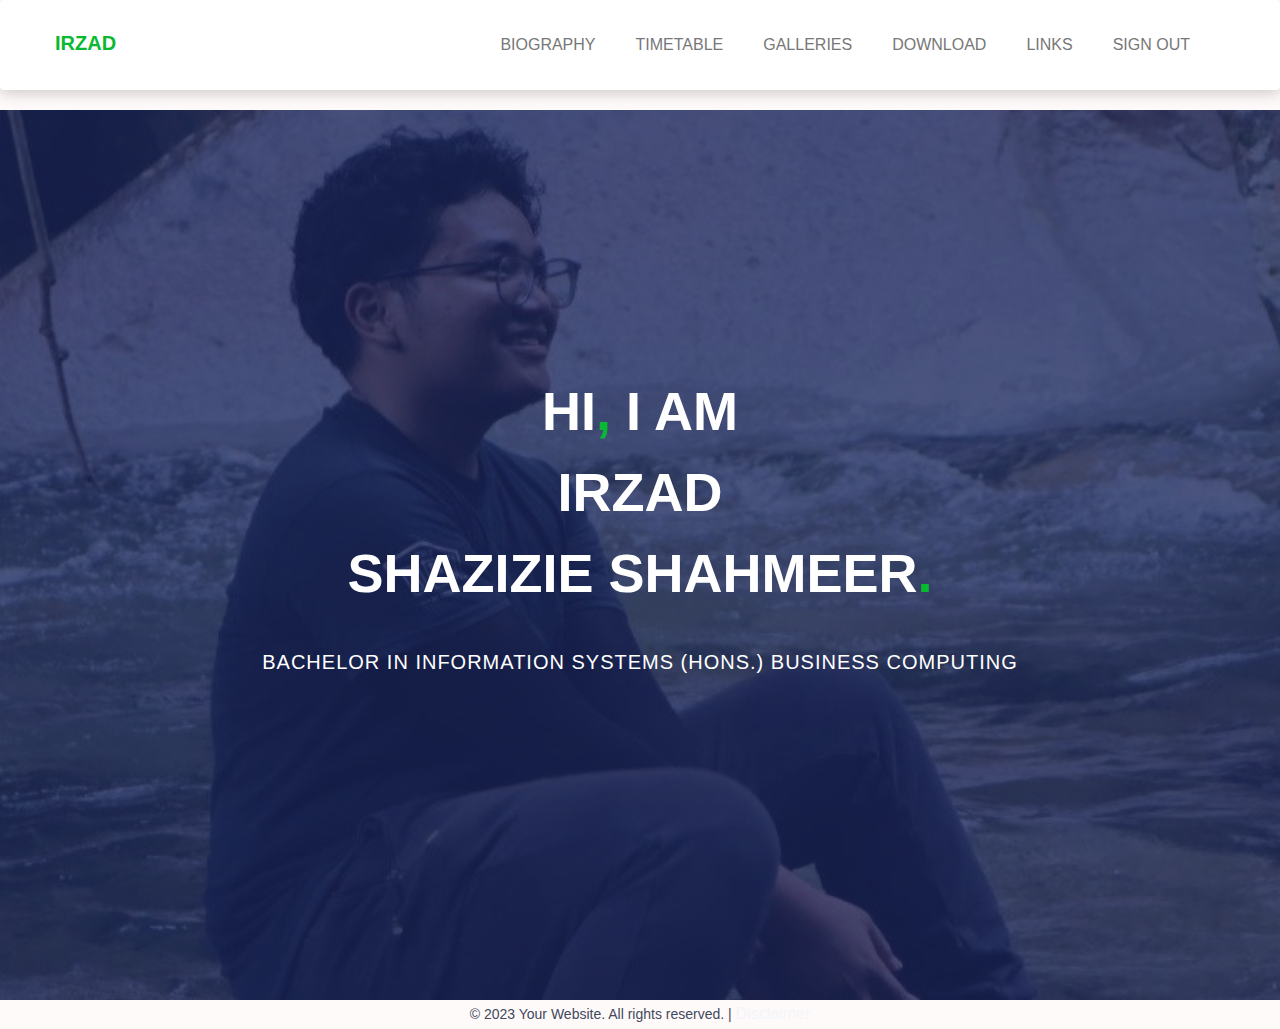
<file: index.html>
<!DOCTYPE html>
<html lang="en">
<head>
    <meta charset="UTF-8">
    <meta name="viewport" content="width=device-width, initial-scale=1.0">
	<link rel="stylesheet" href="https://maxcdn.bootstrapcdn.com/bootstrap/3.4.1/css/bootstrap.min.css">
	<script src="https://ajax.googleapis.com/ajax/libs/jquery/3.7.1/jquery.min.js"></script>
	<script src="https://maxcdn.bootstrapcdn.com/bootstrap/3.4.1/js/bootstrap.min.js">
	</script>
	<link rel="stylesheet" href="style.css">
</head>

<body>
<header class="top-area">
	<div class="header-area">
		<!-- Start Navigation -->
		<nav class="navbar navbar-default bootsnav navbar-fixed dark no-background">
		<div class="container">
					
		<div class="navbar-header">
			<button type="button" class="navbar-toggle" data-toggle="collapse" data-target="#navbar-menu">
			    <i class="fa fa-bars"></i>
			 </button>
			 <a class="navbar-brand" href="index.html">Irzad</a>
		</div>
		<div class="collapse navbar-collapse menu-ui-design" id="navbar-menu">
			<ul class="nav navbar-nav navbar-right" data-in="fadeInDown" data-out="fadeOutUp">
				<li class=" smooth-menu active"></li>
					<li class=" smooth-menu"><a href="Biography.html">Biography</a></li>
					<li class="smooth-menu"><a href="timetable.html">Timetable</a></li>
					<li class="smooth-menu"><a href="Gallery.html">Galleries</a></li>
					<li class="smooth-menu"><a href="Download.html">Download</a></li>
					<li class="smooth-menu"><a href="Link.html">Links</a></li>
					<li class="smooth-menu"><a href="Sign.html">Sign out</a></li>
			</ul>
		</div>
		</div>
	</div>
	<div class="clearfix"></div>			
</header>

<section id="Welcome" class="Welcome">
	<div class="container">
		<div class="row">
			<div class="col-md-12 text-center">
				<div class="header-text">
					<h2>Hi<span>,</span> I am <br> Irzad <br> Shazizie Shahmeer<span>.</span>   </h2>
					<p>Bachelor in Information Systems (Hons.) Business Computing</p>
				</div><!--/.header-text-->
			</div><!--/.col-->
		</div><!-- /.row-->
	</div><!-- /.container-->
</section><!--/.welcome-hero-->

<footer class="container-fluid text-center">
    <div class="row">
        <div class="col-sm-12">
            <p>&copy; 2023 Your Website. All rights reserved. | <a href="#disclaimer">Disclaimer</a></p>
        </div>
    </div>
</footer>
</body>
</html>
</file>
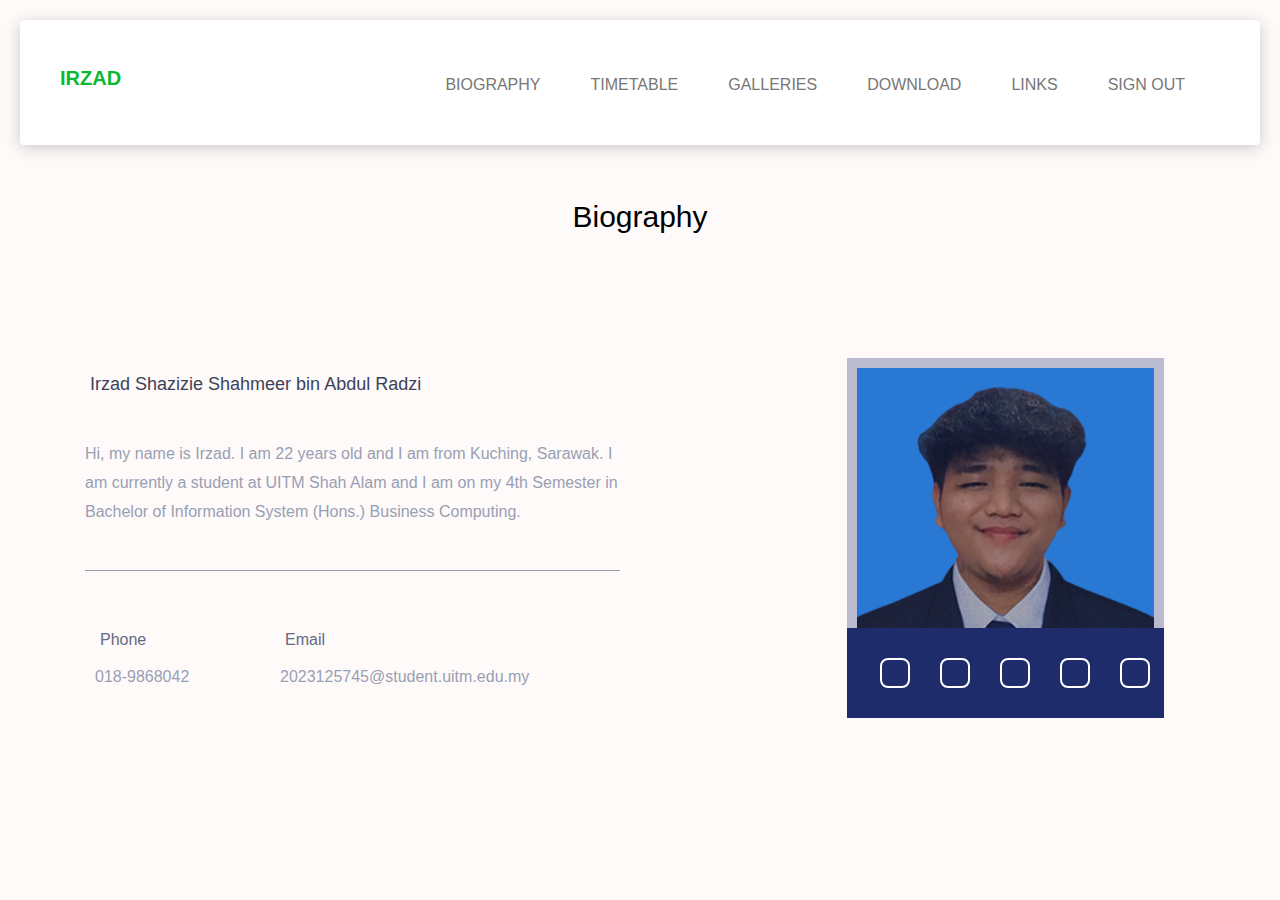
<file: Biography.html>
<html lang="en">
<head>
    <meta charset="UTF-8">
    <meta name="viewport" content="width=device-width, initial-scale=1.0">
	<link rel="stylesheet" href="https://maxcdn.bootstrapcdn.com/bootstrap/3.4.1/css/bootstrap.min.css">
	<script src="https://ajax.googleapis.com/ajax/libs/jquery/3.7.1/jquery.min.js"></script>
	<script src="https://maxcdn.bootstrapcdn.com/bootstrap/3.4.1/js/bootstrap.min.js">
	</script>
	<link rel="stylesheet" href="style.css">
</head>

<body>
<header class="top-area">
	<div class="header-area">
		<!-- Start Navigation -->
		<nav class="navbar navbar-default bootsnav navbar-fixed dark no-background">
		<div class="container">
					
		<div class="navbar-header">
			<button type="button" class="navbar-toggle" data-toggle="collapse" data-target="#navbar-menu">
			    <i class="fa fa-bars"></i>
			 </button>
			 <a class="navbar-brand" href="index.html">Irzad</a>
		</div>
		<div class="collapse navbar-collapse menu-ui-design" id="navbar-menu">
			<ul class="nav navbar-nav navbar-right" data-in="fadeInDown" data-out="fadeOutUp">
				<li class=" smooth-menu active"></li>
					<li class=" smooth-menu"><a href="Biography.html">Biography</a></li>
					<li class="smooth-menu"><a href="timetable.html">Timetable</a></li>
					<li class="smooth-menu"><a href="Gallery.html">Galleries</a></li>
					<li class="smooth-menu"><a href="Download.html">Download</a></li>
					<li class="smooth-menu"><a href="Link.html">Links</a></li>
					<li class="smooth-menu"><a href="Sign.html">Sign out</a></li>
			</ul>
		</div>
		</div>
	</div>
	<div class="clearfix"></div>			
</header>

<section id="Biography">
<div class="section-heading text-center">
			<h2>Biography</h1>
		</div>
		
		<div class="container">
			<div class="Biography-content">
			<div class="row">
			<div class="col-sm-6">
			<div class="single-Biography-txt">
				<h3>Irzad Shazizie Shahmeer bin Abdul Radzi</h3>
				
				<p>Hi, my name is Irzad. I am 22 years old and I am from Kuching, Sarawak. I am currently a student at UITM Shah Alam and I am on my 4th Semester in Bachelor of Information System (Hons.) Business Computing. 
				</p>
				<div class="row">
									<div class="col-sm-4">
										<div class="single-Biography-add-info">
											<h3>Phone</h3>
											<p>018-9868042</p>
										</div>
									</div>
									<div class="col-sm-4">
										<div class="single-Biography-add-info">
											<h3>Email</h3>
											<p>2023125745@student.uitm.edu.my</p>
										</div>
									</div>
								</div>
							</div>
						</div>
						<div class="col-sm-offset-2 col-sm-4">
							<div class="single-Biography-img">
								<img src="Profile.png" alt="profile_image">
								<div class="Biography-list-icon">
									<ul>
										<li>
											<a href="#">
												<i  class="fa fa-facebook" aria-hidden="true"></i>
											</a>
										</li><!-- / li -->
										<li>
											<a href="#">
												<i  class="fa fa-dribbble" aria-hidden="true"></i>
											</a>
											
										</li><!-- / li -->
										<li>
											<a href="#">
												<i  class="fa fa-twitter" aria-hidden="true"></i>
											</a>
											
										</li><!-- / li -->
										<li>
											<a href="#">
												<i  class="fa fa-linkedin" aria-hidden="true"></i>
											</a>
										</li><!-- / li -->
										<li>
											<a href="#">
												<i  class="fa fa-instagram" aria-hidden="true"></i>
											</a>
										</li><!-- / li -->			
			</ul><!-- / ul -->
								</div><!-- /.about-list-icon -->

							</div>

						</div>
					</div>
				</div>
			</div>
		</section>

	
	</body>
</html>
</file>
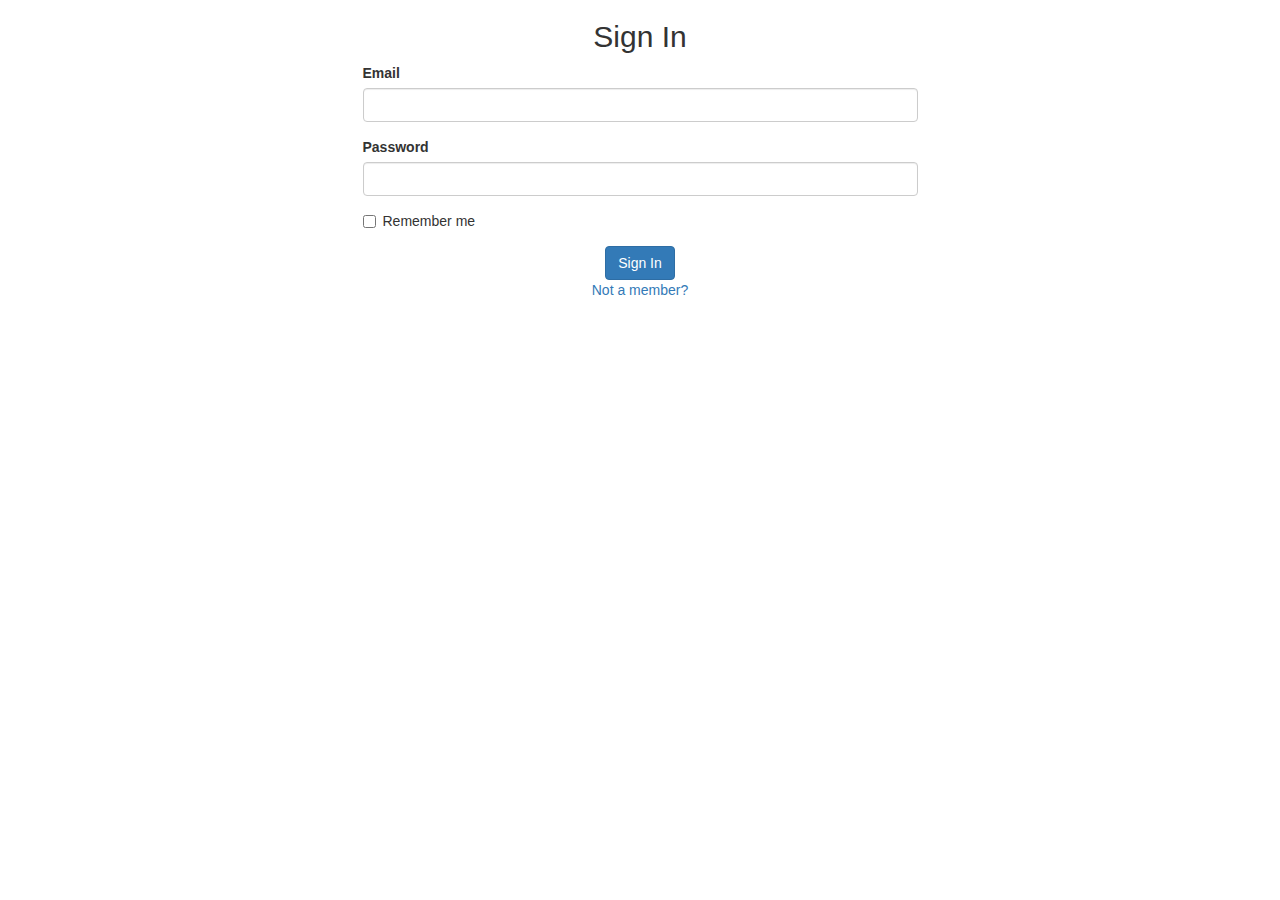
<file: Sign.html>
<!DOCTYPE html>
<html lang="en">
<head>
    <meta charset="UTF-8">
    <meta name="viewport" content="width=device-width, initial-scale=1, shrink-to-fit=no">
    <title>Sign In Form</title>
    <!-- Bootstrap CSS -->
    <link rel="stylesheet" href="https://maxcdn.bootstrapcdn.com/bootstrap/3.4.1/css/bootstrap.min.css">
</head>
<body>

<div class="container">
    <div class="row">
        <div class="col-md-6 col-md-offset-3">
            <h2 class="text-center">Sign In</h2>
            <form action="#" method="post" class="form">
                <!-- Email Input -->
                <div class="form-group">
                    <label for="email">Email</label>
                    <input type="email" class="form-control" id="email" name="email" required>
                </div>

                <!-- Password Input -->
                <div class="form-group">
                    <label for="password">Password</label>
                    <input type="password" class="form-control" id="password" name="password" required>
                </div>

                <!-- Remember Me Checkbox -->
                <div class="form-group">
                    <div class="checkbox">
                        <label>
                            <input type="checkbox" name="remember"> Remember me
                        </label>
                    </div>
                </div>

                <!-- Submit Button -->
                <div class="text-center">
                    <button type="submit" class="btn btn-primary">Sign In</button>
                </div>

                <!-- Forgot Password Link -->
                <p class="text-center"><a href="SignUp.html">Not a member?</a></p>
            </form>
        </div>
    </div>
</div>

<!-- Bootstrap JS (jQuery is required) -->
<script src="https://code.jquery.com/jquery-3.3.1.min.js"></script>
<script src="https://maxcdn.bootstrapcdn.com/bootstrap/3.4.1/js/bootstrap.min.js"></script>

</body>
</html>
</file>
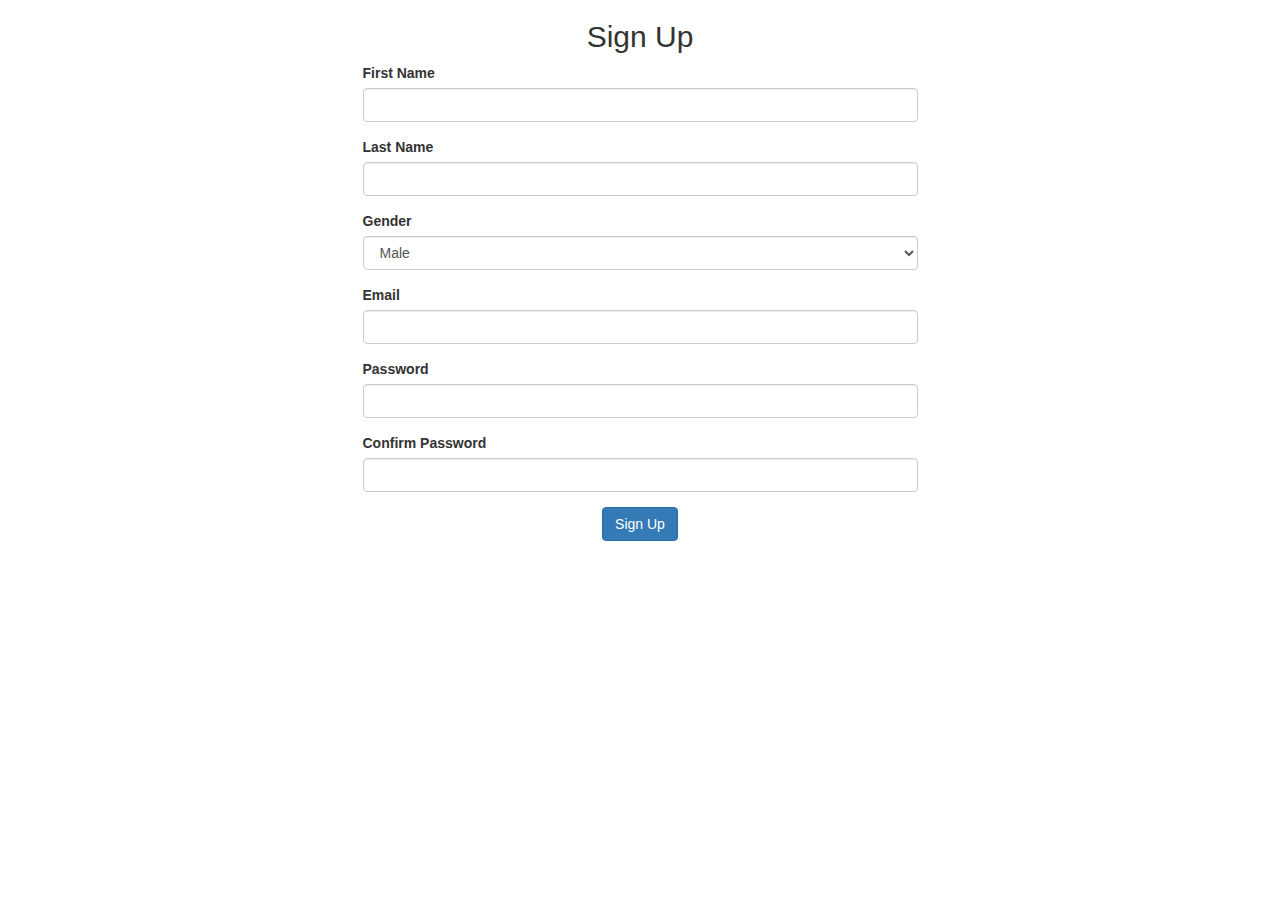
<file: SignUp.html>
<!DOCTYPE html>
<html lang="en">
<head>
    <meta charset="UTF-8">
    <meta name="viewport" content="width=device-width, initial-scale=1, shrink-to-fit=no">
    <title>Sign Up Form</title>
    <!-- Bootstrap CSS -->
    <link rel="stylesheet" href="https://maxcdn.bootstrapcdn.com/bootstrap/3.4.1/css/bootstrap.min.css">
</head>
<body>

<div class="container">
    <div class="row">
        <div class="col-md-6 col-md-offset-3">
            <h2 class="text-center">Sign Up</h2>
            <form action="#" method="post" class="form">
                <!-- Name Input -->
                <div class="form-group">
                    <label for="fname">First Name</label>
                    <input type="text" class="form-control" id="fname" name="fname" required>
                </div>

                <div class="form-group">
                    <label for="fname">Last Name</label>
                    <input type="text" class="form-control" id="lname" name="lname" required>
                </div>

                <!-- Gender Dropdown List -->
                <div class="form-group">
                    <label for="gender">Gender</label>
                    <select class="form-control" id="gender" name="gender" required>
                    <option value="male">Male</option>
                    <option value="female">Female</option>
                    </select>
                </div>

                <!-- Email Input -->
                <div class="form-group">
                    <label for="email">Email</label>
                    <input type="email" class="form-control" id="email" name="email" required>
                </div>

                <!-- Password Input -->
                <div class="form-group">
                    <label for="password">Password</label>
                    <input type="password" class="form-control" id="password" name="password" required>
                </div>

                <!-- Confirm Password Input -->
                <div class="form-group">
                    <label for="confirm-password">Confirm Password</label>
                    <input type="password" class="form-control" id="confirm-password" name="confirm-password" required>
                </div>

                <!-- Submit Button -->
                <div class="text-center">
                    <button type="submit" class="btn btn-primary">Sign Up</button>
                </div>
            </form>
        </div>
    </div>
</div>

<!-- Bootstrap JS (jQuery is required) -->
<script src="https://code.jquery.com/jquery-3.3.1.min.js"></script>
<script src="https://maxcdn.bootstrapcdn.com/bootstrap/3.4.1/js/bootstrap.min.js"></script>

</body>
</html>
</file>
<file: style.css>
/*-------------------------------------
		1.General css (Reset code)
--------------------------------------*/
*{
    padding: 5;
    margin: 0;
}

*{
	-webkit-box-sizing:border-box;
	-moz-box-sizing:border-box;
	-o-box-sizing:border-box;
	-ms-box-sizing:border-box;
	box-sizing:border-box;
}
body{
	font-family: 'Poppins', sans-serif;
	font-size:16px;
	color: #f1f1f4;
	background: #fefafa;
    max-width:1920px;
    margin:0 auto;
	overflow-x:hidden;
}

a,a:hover,a:active,a:focus {
	display:inline-block;
	text-decoration:none;
	color: #f4f5f9;
	font-size:16px;
	padding:0;
}

h1,h2,h3,h4,h5,h6 { 
	margin: 0;
	color:#000000;
    font-size: 30px;
	font-family: 'Poppins', sans-serif;
	text-transform: capitalize;
}
p {
	margin: 0;
	line-height:1.8;
	color:#43485c;
	font-size:14px;
	font-family: 'Poppins', sans-serif;
}
img{border:none;max-width:100%; height:auto;}

ul{
	padding: 0;
    margin: 0 auto;
    list-style: none;
}
ul li {
	list-style: none;
	
}
select,input,textarea,button{box-shadow:none;outline:0!important;}
button {background: transparent;border: 0;}

html,body{
    height: 100%;
	position: relative;
}
[placeholder]:focus::-webkit-input-placeholder {
  -webkit-transition: opacity 0.3s 0.3s ease; 
  -moz-transition: opacity 0.3s 0.3s ease; 
  -ms-transition: opacity 0.3s 0.3s ease; 
  -o-transition: opacity 0.3s 0.3s ease; 
  transition: opacity 0.3s 0.3s ease; 
  opacity: 0;
}

.fix{position: relative;clear: both;}

/*-------------------------------------
        2. Header
--------------------------------------*/
.top-area {
    position: relative;
    z-index: 9999;
}
@media (min-width: 1024px){}
nav.navbar.bootsnav.no-background {
    background-color: #fff;
    border: none;
}

nav.navbar.bootsnav {
    background-color: #fff;
    border-bottom: transparent;
    box-shadow: 0 3px 15px rgba(0,0,0,.2);
}

/*.navbar-brand*/
.navbar-header a.navbar-brand,.navbar-header a.navbar-brand:hover,.navbar-header a.navbar-brand:focus {
    display: inline-block;
    color: #08b931;
    font-size: 20px;
    font-weight: 600;
    padding: 33px 0px 57px;
    text-transform: uppercase;
}
/*.navbar-brand*/

/*.nav li*/
nav.navbar.bootsnav ul.nav > li > a {
    font-size: 16px;
    font-weight: 400;
    text-transform:uppercase;
    -webkit-transition: 0.3s linear; 
    -moz-transition: 0.3s linear; 
    -ms-transition: 0.3s linear; 
    -o-transition: 0.3s linear; 
    transition: 0.3s linear;
}
nav.navbar.bootsnav ul.nav > li > a {padding: 35px 20px;}
nav.navbar.bootsnav ul.nav > li > a:hover,nav.navbar.bootsnav ul.nav > li > a:focus,nav.navbar.bootsnav ul.nav > li.active>a{color: #08b931;}

nav.navbar.bootsnav ul.nav > li.dropdown > a.dropdown-toggle:after {
    content: "";
}
nav.navbar.bootsnav ul.nav > li.dropdown span {
    font-size: 8px;
    margin-left: 15px;
}
.sticky-wrapper.is-sticky nav.navbar.bootsnav ul.nav > li > a {color:#6a708e;}
.sticky-wrapper.is-sticky nav.navbar.bootsnav ul.nav > li > a:hover,.sticky-wrapper.is-sticky nav.navbar.bootsnav ul.nav > li > a:focus,.sticky-wrapper.is-sticky nav.navbar.bootsnav ul.nav > li.active>a{color: #d92cf9;}
/*.nav li*/



/*.menu-ui-design*/
.menu-ui-design{overflow-y:scroll;height: 350px;}
.menu-ui-design::-webkit-scrollbar {
    width:5px;
}
.menu-ui-design::-webkit-scrollbar-track {
    -webkit-box-shadow: inset 0 0 8px #000;
}
.menu-ui-design::-webkit-scrollbar-thumb {
  background-color: #2cf9f2;
}
/*.menu-ui-design*/



/*.navbar-toggle */
nav.navbar.bootsnav .navbar-toggle {
    position: relative;
    background-color: transparent;
    border: 1px solid #08b931;
    padding: 10px;
    top: 0;
}
nav.navbar.bootsnav .navbar-toggle i{color:#08b931;}
/*.navbar-toggle */



.Welcome{
    display: flex;
    align-items: center;
    justify-content: center;
    position:relative;
    background:url(./Biodata.jpg)no-repeat;
    background-size:cover;
    background-position: center;
    height:890px;
}
.Welcome:before{
    position:absolute;
    content: " ";
    top:0;
    left:0;
    background:rgba(31,44,108,.65);
    width:100%;
    height:100%;
}

/*.header-text-area*/
.header-text h2 {
    color: #fff;
    font-size: 54px;
    font-weight: 700;
    text-transform: uppercase;
    line-height: 1.5;
}
.header-text h2 span {color: #08b931;}
.header-text p {
    color: #fff;
    font-size: 20px;
    font-weight: 300;
    text-transform: uppercase;
    margin: 30px 0 60px;
    letter-spacing: 1px;
}
.header-text a {
    width: 200px;
    height: 60px;
    line-height: 60px;
    border-radius: 3px;
    text-transform: capitalize;
    color: #fff;
    background: #08b931;
    border:1px solid #08b931;
    box-shadow: 0 5px 20px rgba(0,0,0,.2);
    -webkit-transition: 0.3s linear; 
    -moz-transition: 0.3s linear; 
    -ms-transition: 0.3s linear; 
    -o-transition: 0.3s linear; 
    transition: 0.3s linear;
}
.header-text a:hover{ box-shadow: 0 5px 20px rgba(0,0,0,.4);background:#08b931;;border: 1px solid #08b931;;}
/*.header-text-area*/

*-------------------------------------
        4.  Biography
--------------------------------------*/
.Biography {padding: 50px 0 100px;}
.Biography-content {padding-top: 100px;}
/*.single-Biography-txt*/
.single-Biography-txt h3 {
    font-size:18px;
    color: #3c4258;
    text-transform: initial;
    line-height: 1.8;
}
.single-Biography-txt p {
    font-size: 16px;
    color: #999fb3;
    padding: 35px 0 43px;
    border-bottom: 1px solid #999fb3;
}
.single-Biography-add-info {
    margin: 35px 0;
}
.single-Biography-add-info h3 {
    color: #636a82;
    font-size: 16px;
    text-transform: capitalize;
}
.single-Biography-add-info p {font-weight:  300;border:  0;padding: 0;margin-top: 3px;}
/*.single-Biography-txt*/

/*.single-Biography-img */
.single-Biography-img{position: Absolute;box-shadow: 0 0px px rgba(14,25,80,.30);}
.single-Biography-img:before {
    position:  Absolute;
    content: " ";
    top: 0;
    left:  0;
    width: 100%;
    height:  100%;
    background: rgba(31,44,108,.3);
}
.single-Biography-img img {
    max-width: 1000px;
    height: 350px;
}
.Biography-list-icon{
    display: flex;
    justify-content: center;
    align-items: center;
    position: absolute;
    bottom: 0;
    left: 0;
    width: 100%;
    height: 90px;
    background: #1f2c6c;
}
/*.ab-list-icon */
.Biography-list-icon ul {
    display: flex;
}
.Biography-list-icon  ul li a {
    padding-right: 22px;
    cursor:pointer;
    color: #fff;
}
.Biography-list-icon ul li a {
    cursor: pointer;
    color: #fff;
    display: inline-block;
    border: 2px solid;
    margin-left: 20px;
    border-radius: 8px;
    width: 30px;
    height: 30px;
    line-height: 28px;
    text-align: center;
}
.Biography-list-icon ul li a i {
    margin-left: 6px;
}
/*.ab-list-icon */

/*.single-Biography-img */

/*-------------------------------------
        9. Gallery
--------------------------------------*/
.Gallery {
    padding:  50px 0 100px;
    border:  1px solid #e5ebf2;
}

.Gallery-content {padding-top: 100px;}

/* ---- .item ---- */
.isotope:after {
    content: '';
    display: block;
    clear: both;
}
.isotope .item {
    position:relative;
    overflow:hidden;
    margin-bottom: 30px;
}
/*.item img*/
.isotope .item img{
    width:100%;
    height:100%;
    -webkit-transition: .5s;
    -moz-transition: .5s;
    -ms-transition: .5s;
    -o-transition: .5s;
    transition: .5s;
}
.isotope .item:hover  img{
    -webkit-transform:scale(1.5);
    -moz-transform:scale(1.5);
    -ms-transform:scale(1.5);
    -o-transform:scale(1.5);
    transform:scale(1.5);
}/*.item img*/

/*.isotope-overlay*/
.isotope-overlay{
    position:absolute;
    height:100%;
    width:100%;
    background:rgba(31,44,108,.5);
    display:flex;
    align-items:center;
    text-transform: uppercase;
    justify-content:center;
    flex-direction:row;
    -webkit-transform:scale(0);
    -moz-transform:scale(0);
    -ms-transform:scale(0);
    -o-transform:scale(0);
    transform:scale(0);
    -webkit-transition: .5s;
    -moz-transition: .5s;
    -ms-transition: .5s;
    -o-transition: .5s;
    transition: .5s;
}
.isotope-overlay a {
    display: inline-block;
    color: #fff;
    font-size: 14px;
    text-align: center;
}
.isotope .item:hover .isotope-overlay{
    -webkit-transform:scale(1);
    -moz-transform:scale(1);
    -ms-transform:scale(1);
    -o-transform:scale(1);
    transform:scale(1);
    top:0;
}/*.isotope-overlay*/

/*-------------------------------------
        11. Contact
--------------------------------------*/
.contact {
    background: #f9fbfd;
    padding: 50px 0 100px;
}
.single-contact-box {padding-top: 100px;}
.contact-form  .form-group {
    margin-bottom: 20px;
    
}
.contact-form .form-control {
    padding: 25px;
    font-size: 14px;
    border: 1px solid #fff;
    border-radius: 0px;
    box-shadow: none;
    outline: 0!important;
    background: #fff;
    color: #636a82;
    resize: none;
}

/*--contct button--*/
.contact-form .single-contact-btn {
    display:flex;
    align-items:center;
    justify-content:center;
    height:50px;
    text-transform:capitalize;
    margin-top: 3px;
    background: #b636ff;
    border: 1px solid #b636ff;
    cursor:pointer;
    box-shadow: 0 5px 20px rgba(0,0,0,.2);
     -webkit-transition: .5s; 
    -moz-transition:.5s; 
    -ms-transition:.5s; 
    -o-transition:.5s;
    transition: .5s;
}
.contact-form .single-contact-btn .contact-btn ,
.contact-form .single-contact-btn .contact-btn:focus {
    margin-top:0px;
    outline: 0 !important;
    border:0;
    color: #fff;
    border-radius: 0px;
    font-size:14px;
    -webkit-transition: .5s; 
    -moz-transition:.5s; 
    -ms-transition:.5s; 
    -o-transition:.5s;
    transition: .5s;
    
}
.single-contact-btn:hover{
    background: #9f00ff;
    border: 1px solid #9f00ff;
    box-shadow: 0 5px 20px rgba(0,0,0,.2);
}

/*--contct button--*/

/* contact-adress */
.contact-add-head h3 {
    font-size:  24px;
    color:  #3c4258;
}
.contact-add-head p {
    font-size:  16px;
    text-transform: capitalize;
    color:  #636a82;
    font-weight:  300;
    margin-top:  6px;
}
/* contact-adress */

/*.contact-add-info */
.contact-add-info { margin: 42px 0 52px;}
.single-contact-add-info h3 {
    color:  #636a82;
    font-weight:  500;
}
.single-contact-add-info p {
    color:  #999fb3;
    font-size:  16px;
    margin-top:  18px;
}
.single-contact-add-info {
    margin-bottom:  26px;
}
/*.contact-add-info */

/*hm-foot-icon*/
.hm-foot-icon {
   
}
.hm-foot-icon ul li{float:left;}
.hm-foot-icon ul li>a {
    color: #636a82;
    margin-right:18px;
    -webkit-transition: .3s; 
    -moz-transition:.3s; 
    -ms-transition:.3s; 
    -o-transition:.3s;
    transition: .3s;
}
.hm-foot-icon ul li>a:hover{
    color: #b636ff;
}/*hm-foot-icon*/

.hm-footer-copyright p{
    color: #888ea5;
    text-transform: capitalize;
    padding: 38px 0;
}
.hm-footer-copyright p a {color: #888ea5;}

/*===============================
    Scroll Top
===============================*/
#scroll-Top  .return-to-top {
    position: fixed;
    right: 30px;
    bottom: 30px;
    display: none;
    width: 40px;
    line-height: 40px;
    height: 40px;
    text-align: center;
    font-size: 20px;
    cursor: pointer;
    color: #fff;
    background:#b636ff;
	border:1px solid #b636ff;
	border-radius:50%;
	-webkit-transition: .5s; 
	-moz-transition:.5s; 
	-ms-transition:.5s; 
	-o-transition:.5s;
    transition: .5s;
	z-index: 2;
}
#scroll-Top  .return-to-top:hover {
    background:#fff;
    color: #b636ff;
	border:1px solid #b636ff;
}

#scroll-Top  .return-to-top i{
    position:relative;
    bottom:0;

}

#scroll-Top  .return-to-top i{
    position: relative;
    animation-name: example;
    animation-direction: alternate;
    animation-iteration-count: infinite;
    animation-duration:1s;
}
@keyframes example {
    0%   {bottom:0px;}
    100%  {bottom:7px;}
}
</file>
